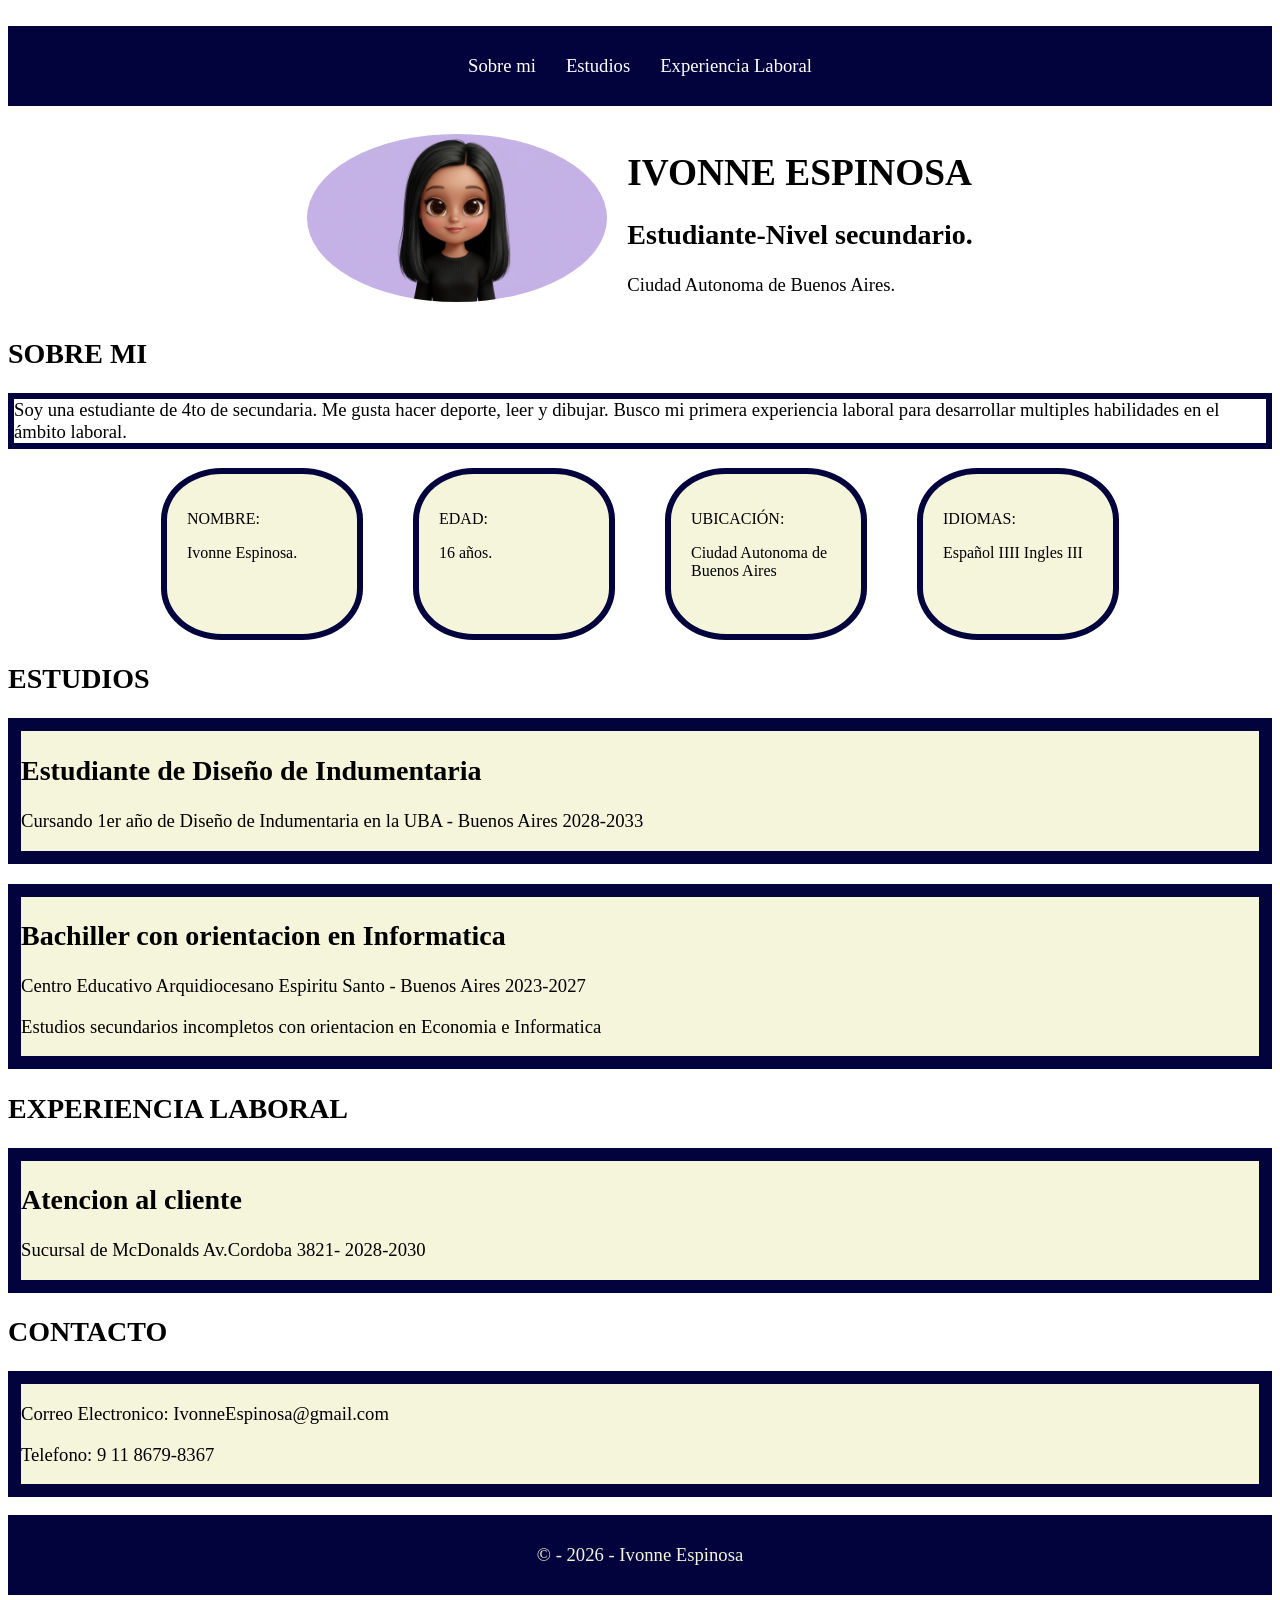
<file: index.html>
<!DOCTYPE html>
<html lang="en">
<head>
    <meta charset="UTF-8">
    <meta name="viewport" content="width=device-width, initial-scale=1.0">
    <title>TURISMO</title>
    <link rel="stylesheet" href="./css/style.css">
</head>
<header>
<div>
    <nav class="flexcontainer">
        <p> <a href="#sobremi"> Sobre mi</a></p>
        <p> <a href="#Curriculum"> Estudios</a></p>
        <p> <a href="#contacto">Experiencia Laboral</a></p>
    </nav>
</div>
</header>
<main>
    <div class="textimg">
        <div>
             <img class="imgmain" src="./img/Gemini_Generated_Image_iyai9niyai9niyai.jpg" alt="ivonne dollify">
        </div>
        <div class="flexcontainerimg"> 
         <h1> IVONNE ESPINOSA</h1>
         <h2> Estudiante-Nivel secundario.</h2>
           <p> Ciudad Autonoma de Buenos Aires.</p>
        </div>
    </div>
    <div id="sobremi">
        <div>
            <h2>SOBRE MI</h2>
         <p id="psobremi"> Soy una estudiante de 4to de secundaria. Me gusta hacer deporte, leer y dibujar. Busco mi primera experiencia laboral para desarrollar multiples habilidades en el ámbito laboral.</p>
        </div>
        <div class="flexsobremi">  
            <div class="divsobremi">
                <p class="titlsobremi">NOMBRE:</p>
                <p class="psobremi">Ivonne Espinosa.</p>
            </div>
            <div class="divsobremi">
                <p class="titlsobremi">EDAD:</p>
                <p class="psobremi">16 años.</p>
            </div>
            <div class="divsobremi">
             <p class="titlsobremi">UBICACIÓN:</p>
             <p class="psobremi">Ciudad Autonoma de Buenos Aires</p>
            </div>
            <div class="divsobremi">
             <p class="titlsobremi">IDIOMAS:</p>
             <p class="psobremi">
                Español IIII
                Ingles III
                </p>
            </div>
        </div>
    </div>
    
    <div id="Curriculum">
        <h2>ESTUDIOS</h2>
        <div class="boxestudios">
            <h2>Estudiante de Diseño de Indumentaria</h2>
            <p>Cursando 1er año de Diseño de Indumentaria en la UBA - Buenos Aires 
            2028-2033</p>
        </div>
  
        <div class="boxestudios">
            <h2> Bachiller con orientacion en Informatica</h2>
            <p> Centro Educativo Arquidiocesano Espiritu Santo - Buenos Aires
            2023-2027</p>
            <p> Estudios secundarios incompletos con orientacion en Economia e Informatica</p>
        </div>
   </div>
    <div id="contacto">
        <h2> EXPERIENCIA LABORAL</h2>
        <div class="boxestudios">
            <h2> Atencion al cliente</h2>
            <p> Sucursal de McDonalds Av.Cordoba 3821- 2028-2030</p>
        </div>
    
        <h2> CONTACTO</h2>
        <div class="boxestudios">
            <p>Correo Electronico: IvonneEspinosa@gmail.com</p>
            <p> Telefono: 9 11 8679-8367</p>
        </div>
    </div>
</main>
<footer>
<div class="flexcontainer">
    <p>© - 2026 -  Ivonne Espinosa</p>
</div>
</footer>
</file>
<file: css/style.css>
.flexcontainer{
    display:flex;
    flex-direction: row;
    flex-wrap:wrap;
    justify-content:center;
    gap: 30px;
    align-items:center;
    font-family: garamond;
    color: beige;
    height:80px ;
    background-color:rgb(2, 2, 61) ;
    font-size: 14pt;
    margin-top: 18px;
}
body{
    display: flex;
    flex-direction: column;
    min-height: 100vh;
    justify-content: space-between;
    font-size: 14pt;
    font-family: garamond;
}
.imgmain{
    width: 300px;
    height: auto;
    border-radius:90%;
}
.textimg{
    justify-content:center;
    display: flex;
    flex-direction: row;
    align-items: center;
    gap: 20px ;
    margin-top: 20px;

}
.divsobremi{
   width: 150px;
   height: 120px ;
   border-radius: 30%;
   background-color:beige ;
   border: solid 5pt rgb(2, 2, 61) ;
   padding: 20px;
   color: rgb(0, 0, 0);
   font-size: 12pt;

}
.flexsobremi{
    display: flex;
    gap: 50px;
    justify-content: center;
}
.boxestudios{
    display: flow-root;
    justify-content: center;
    border-left: 20%;
    border: solid 10pt rgb(2, 2, 61);
    background-color:beige ;
    color: rgb(0, 0, 0);
    margin-top: 20px;
}
#psobremi{
    border: solid 5pt rgb(2, 2, 61) ;
}
a{
     color:rgb(255, 255, 255);
     text-decoration: none;
}

a:visited{
    color: white;
}
</file>
